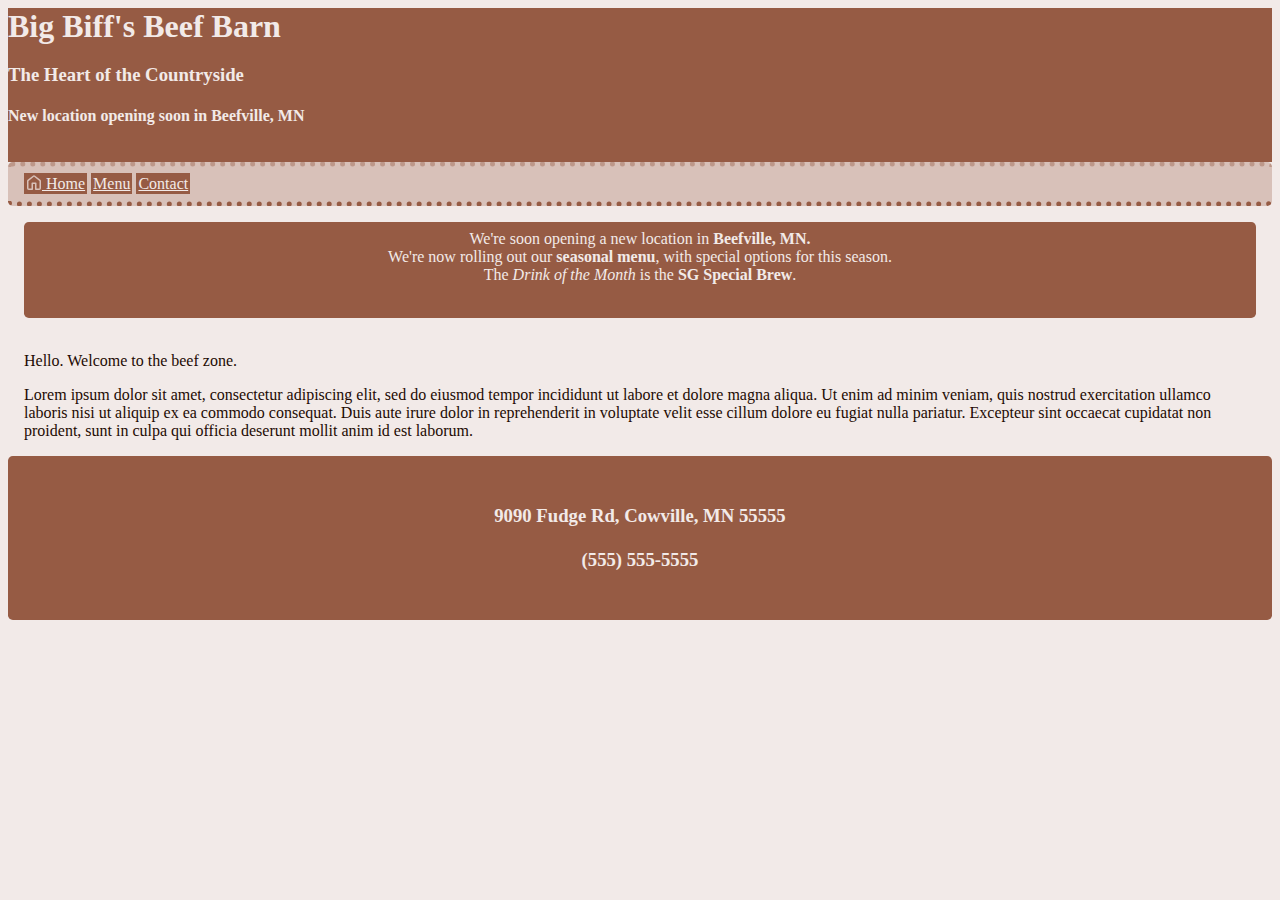
<file: index.html>
<!DOCTYPE html>
<!--
author: Conner Jensen
created: 3-22-21
revised: 4-6-21
-->
<html lang="en">

	<head>
		<title>Big Biff's Beef Barn</title>

		<!-- Bootstrap CDN copied from https://getbootstrap.com/docs/4.1/getting-started/introduction/ -->
		<link rel="stylesheet" href="https://stackpath.bootstrapcdn.com/bootstrap/4.1.3/css/bootstrap.min.css"
			integrity="sha384-MCw98/SFnGE8fJT3GXwEOngsV7Zt27NXFoaoApmYm81iuXoPkFOJwJ8ERdknLPMO" crossorigin="anonymous" /> 
		
		<link href="styles/restaurantStyles.css" rel="stylesheet" type="text/css" />
	</head>

	<body>
		<div class="container">
	
			<header class="jumbotron">
				<h1>Big Biff's Beef Barn</h1>
				<h3 class="font-italic">The Heart of the Countryside</h3>
				<h4 class="text-right mt-5">New location opening soon in <strong>Beefville, MN</strong></h4>
			</header>
			
			<nav>
				<a class="btn badge-pill" href="index.html">
					<svg xmlns="http://www.w3.org/2000/svg" viewBox="0 0 16 16" width="16" height="16" fill="#D8C1B9" style="vertical-align: -2px;">
					<path fill-rule="evenodd" d="M8.156 1.835a.25.25 0 00-.312 0l-5.25 4.2a.25.25 0 00-.094.196v7.019c0 .138.112.25.25.25H5.5V8.25a.75.75 0 01.75-.75h3.5a.75.75 0 01.75.75v5.25h2.75a.25.25 0 00.25-.25V6.23a.25.25 0 00-.094-.195l-5.25-4.2zM6.906.664a1.75 1.75 0 012.187 0l5.25 4.2c.415.332.657.835.657 1.367v7.019A1.75 1.75 0 0113.25 15h-3.5a.75.75 0 01-.75-.75V9H7v5.25a.75.75 0 01-.75.75h-3.5A1.75 1.75 0 011 13.25V6.23c0-.531.242-1.034.657-1.366l5.25-4.2h-.001z"></path>
					</svg>
					Home</a>
				<a class="btn badge-pill" href="menu.html">Menu</a>
				<a class="btn badge-pill" href="contact.html">Contact</a>
			</nav>
			
			<section>
				<noscript>
					<p><strong>Note: site is best viewed with JavaScript enabled.</strong></p>
				</noscript>
				
				<div class="carousel slide" data-ride="carousel">
					<div class="carousel-inner">
						<div class="carousel-item active lead">
							We're soon opening a new location in <strong>Beefville, MN.</strong>
						</div>
						<div class="carousel-item lead">
							We're now rolling out our <strong>seasonal menu</strong>, with special options for this season.
						</div>
						<div class="carousel-item lead">
							The <em>Drink of the Month</em> is the <strong>SG Special Brew</strong>.
						</div>
					</div> <!-- inner -->
				</div> <!-- carousel -->
				
				<!--
				<br/>
				<div style="text-align:center;">
					<img src="images/steakSml.png" style="width:400px; height:150px; border-top: thick #BD988A dotted; border-bottom: thick #965B44 dotted;"/>
				</div>
				-->
				
				<br/>
				<p>Hello. Welcome to the beef zone.</p>
				<p>Lorem ipsum dolor sit amet, consectetur adipiscing elit, sed do eiusmod tempor incididunt ut labore et dolore magna aliqua.
				Ut enim ad minim veniam, quis nostrud exercitation ullamco laboris nisi ut aliquip ex ea commodo consequat. Duis aute irure
				dolor in reprehenderit in voluptate velit esse cillum dolore eu fugiat nulla pariatur. Excepteur sint occaecat cupidatat non
				proident, sunt in culpa qui officia deserunt mollit anim id est laborum.</p>
			
			</section>
			
			<footer>
				<h3>
					9090 Fudge Rd, Cowville, MN 55555<br/><br/>
					(555) 555-5555
				</h3>
			</footer>
		
		</div> <!-- main -->
		
		<!-- CDN links copied from https://getbootstrap.com/docs/4.1/getting-started/introduction/ -->
        <script src="https://code.jquery.com/jquery-3.3.1.slim.min.js" integrity="sha384-q8i/X+965DzO0rT7abK41JStQIAqVgRVzpbzo5smXKp4YfRvH+8abtTE1Pi6jizo" crossorigin="anonymous"></script>
        <script src="https://cdnjs.cloudflare.com/ajax/libs/popper.js/1.14.3/umd/popper.min.js" integrity="sha384-ZMP7rVo3mIykV+2+9J3UJ46jBk0WLaUAdn689aCwoqbBJiSnjAK/l8WvCWPIPm49" crossorigin="anonymous"></script>
        <script src="https://stackpath.bootstrapcdn.com/bootstrap/4.1.3/js/bootstrap.min.js" integrity="sha384-ChfqqxuZUCnJSK3+MXmPNIyE6ZbWh2IMqE241rYiqJxyMiZ6OW/JmZQ5stwEULTy" crossorigin="anonymous"></script>
		
	</body>
</html>
</file>
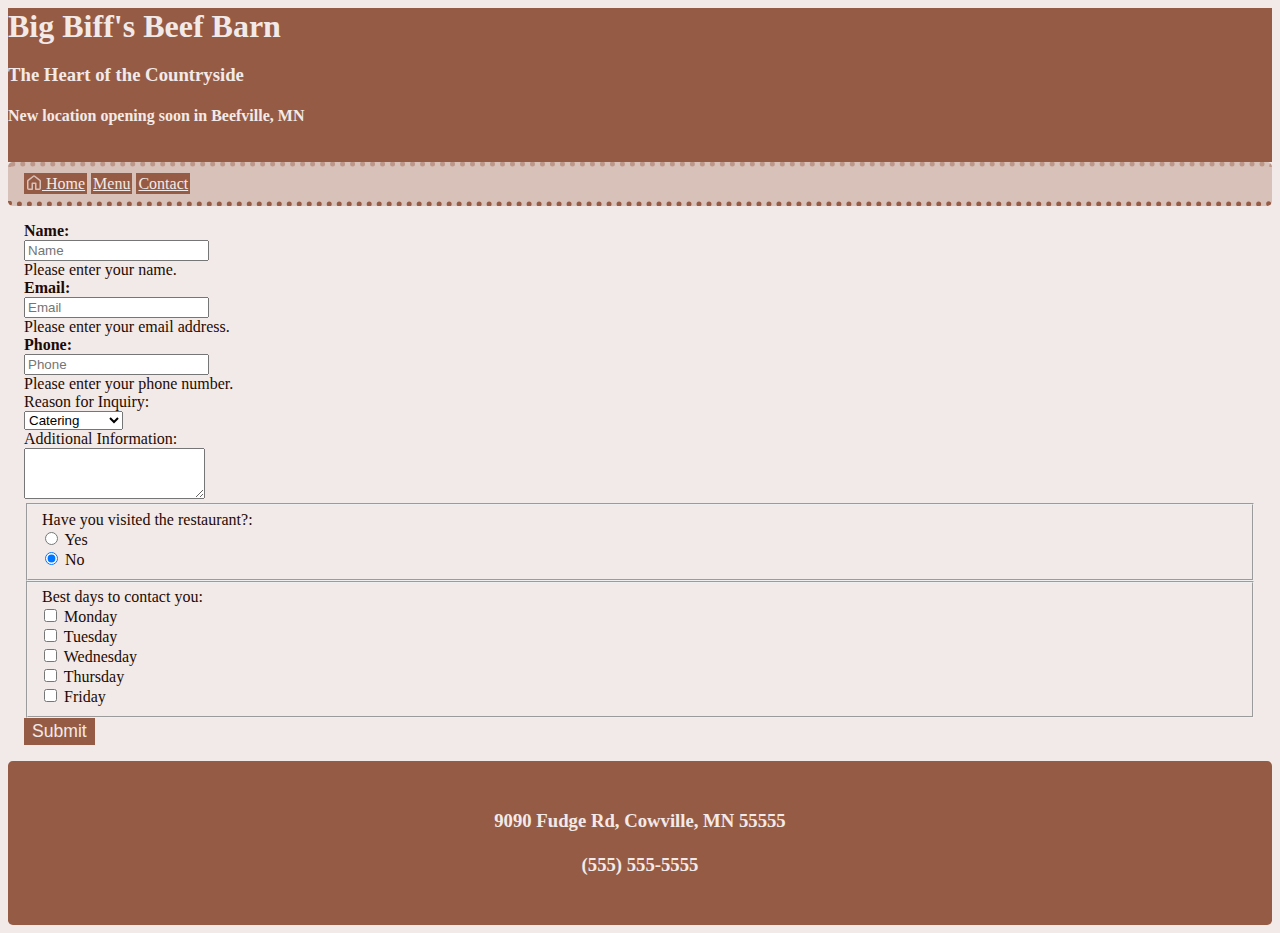
<file: contact.html>
<!DOCTYPE html>
<!--
author: Conner Jensen
created: 3-22-21
revised: 4-6-21
-->
<html lang="en">

	<head>
		<title>Big Biff's Contact</title>
		
		<!-- Bootstrap CDN copied from https://getbootstrap.com/docs/4.1/getting-started/introduction/ -->
		<link rel="stylesheet" href="https://stackpath.bootstrapcdn.com/bootstrap/4.1.3/css/bootstrap.min.css"
			integrity="sha384-MCw98/SFnGE8fJT3GXwEOngsV7Zt27NXFoaoApmYm81iuXoPkFOJwJ8ERdknLPMO" crossorigin="anonymous" /> 
		
		<link href="styles/restaurantStyles.css" rel="stylesheet" type="text/css" />
	</head>

	<body>
		<div class="container">
	
			<header class="jumbotron">
				<h1>Big Biff's Beef Barn</h1>
				<h3 class="font-italic">The Heart of the Countryside</h3>
				<h4 class="text-right mt-5">New location opening soon in <strong>Beefville, MN</strong></h4>
			</header>
			
			<nav>
				<a class="btn badge-pill" href="index.html">
					<svg xmlns="http://www.w3.org/2000/svg" viewBox="0 0 16 16" width="16" height="16" fill="#D8C1B9" style="vertical-align: -2px;">
					<path fill-rule="evenodd" d="M8.156 1.835a.25.25 0 00-.312 0l-5.25 4.2a.25.25 0 00-.094.196v7.019c0 .138.112.25.25.25H5.5V8.25a.75.75 0 01.75-.75h3.5a.75.75 0 01.75.75v5.25h2.75a.25.25 0 00.25-.25V6.23a.25.25 0 00-.094-.195l-5.25-4.2zM6.906.664a1.75 1.75 0 012.187 0l5.25 4.2c.415.332.657.835.657 1.367v7.019A1.75 1.75 0 0113.25 15h-3.5a.75.75 0 01-.75-.75V9H7v5.25a.75.75 0 01-.75.75h-3.5A1.75 1.75 0 011 13.25V6.23c0-.531.242-1.034.657-1.366l5.25-4.2h-.001z"></path>
					</svg>
					Home</a>
				<a class="btn badge-pill" href="menu.html">Menu</a>
				<a class="btn badge-pill" href="contact.html">Contact</a>
			</nav>
			
			<section>
				<noscript>
					<p><strong>Note: site is best viewed with JavaScript enabled.</strong></p>
				</noscript>
				
				<form class="needs-validation" action="fakePage.html" method="POST" novalidate>
					<div class="form-group row">
						<label for="inputName" class="col-sm-3 col-form-label"><strong>Name:</strong></label>
						<div class="col-sm-9">
							<input type="text" class="form-control" id="inputName" placeholder="Name" required>
							<div class="invalid-feedback">Please enter your name.</div>
						</div>
					</div>
					
					<div class="form-group row">
						<label for="inputEmail" class="col-sm-3 col-form-label"><strong>Email:</strong></label>
						<div class="col-sm-9">
							<input type="email" class="form-control" id="inputEmail" placeholder="Email" required>
							<div class="invalid-feedback">Please enter your email address.</div>
						</div>
					</div>
					
					<div class="form-group row">
						<label for="inputPhone" class="col-sm-3 col-form-label"><strong>Phone:</strong></label>
						<div class="col-sm-9">
							<input type="phone" class="form-control" id="inputPhone" placeholder="Phone" required>
							<div class="invalid-feedback">Please enter your phone number.</div>
						</div>
					</div>
					
					<div class="form-group row">
						<label for="inputReason" class="col-sm-3 col-form-label">Reason for Inquiry:</label>
						<div class="col-sm-9">
							<select class="form-control" id="inputReason">
								<option value="catering" selected>Catering</option>
								<option value="private">Private Party</option>
								<option value="feedback">Feedback</option>
								<option value="other">Other</option>
							</select>
						</div>
					</div>
					
					<div class="form-group row">
						<label for="inputExtra" class="col-sm-3 col-form-label">Additional Information:</label>
						<div class="col-sm-9">
							<textarea class="form-control" id="inputExtra" rows="3"></textarea>
						</div>
					</div>
					
					<fieldset class="form-group">
						<div class="row">
							<legend class="col-form-label col-sm-3 pt-0">Have you visited the restaurant?:</legend>
							<div class="col-sm-9">
								<div class="form-check">
									<input class="form-check-input" type="radio" name="inputVisited" id="visitedYes" value="yes" checked>
									<label class="form-check-label" for="visitedYes">Yes</label>
								</div>
								<div class="form-check">
									<input class="form-check-input" type="radio" name="inputVisited" id="visitedNo" value="no" checked>
									<label class="form-check-label" for="visitedNo">No</label>
								</div>
							</div>
						</div>
					</fieldset>
					
					<fieldset class="form-group">
						<div class="row">
							<legend class="col-form-label col-sm-3 pt-0">Best days to contact you:</legend>
							<div class="col-sm-9">
								<div class="form-check">
									<input class="form-check-input" type="checkbox" name="inputDays" id="daysMonday" value="Monday">
									<label class="form-check-label" for="daysMonday">Monday</label>
								</div>
								
								<div class="form-check">
									<input class="form-check-input" type="checkbox" name="inputDays" id="daysTuesday" value="Tuesday">
									<label class="form-check-label" for="daysTuesday">Tuesday</label>
								</div>
								
								<div class="form-check">
									<input class="form-check-input" type="checkbox" name="inputDays" id="daysWednesday" value="Wednesday">
									<label class="form-check-label" for="daysWednesday">Wednesday</label>
								</div>
								
								<div class="form-check">
									<input class="form-check-input" type="checkbox" name="inputDays" id="daysThursday" value="Thursday">
									<label class="form-check-label" for="daysThursday">Thursday</label>
								</div>
								
								<div class="form-check">
									<input class="form-check-input" type="checkbox" name="inputDays" id="daysFriday" value="Friday">
									<label class="form-check-label" for="daysFriday">Friday</label>
								</div>
							</div>
						</div>
					</fieldset>
					
					<div class="form-group row">
						<div class="col-form-label col-sm-3 pt-0"></div>
						<div class="col-sm-9">
							<button type="submit" class="btn badge-pill" style="font-size: 1.1em;">Submit</button>
						</div>
					</div>
				</form>
				
				<script> // validate inputs -- code used from Bootstrap forms page
					(function() {
						'use strict';
						window.addEventListener('load', function() {
							var forms = document.getElementsByClassName('needs-validation');
							
							var validation = Array.prototype.filter.call(forms, function(form) {
								form.addEventListener('submit', function(event) {
									if (form.checkValidity() === false) {
										event.preventDefault();
										event.stopPropagation();
									}
									form.classList.add('was-validated');
								}, false);
							});
						}, false);
					})();
				</script>
				
			</section>
			
			<footer>
				<h3>
					9090 Fudge Rd, Cowville, MN 55555<br/><br/>
					(555) 555-5555
				</h3>
			</footer>
			
		</div>
	</body>
</html>
</file>
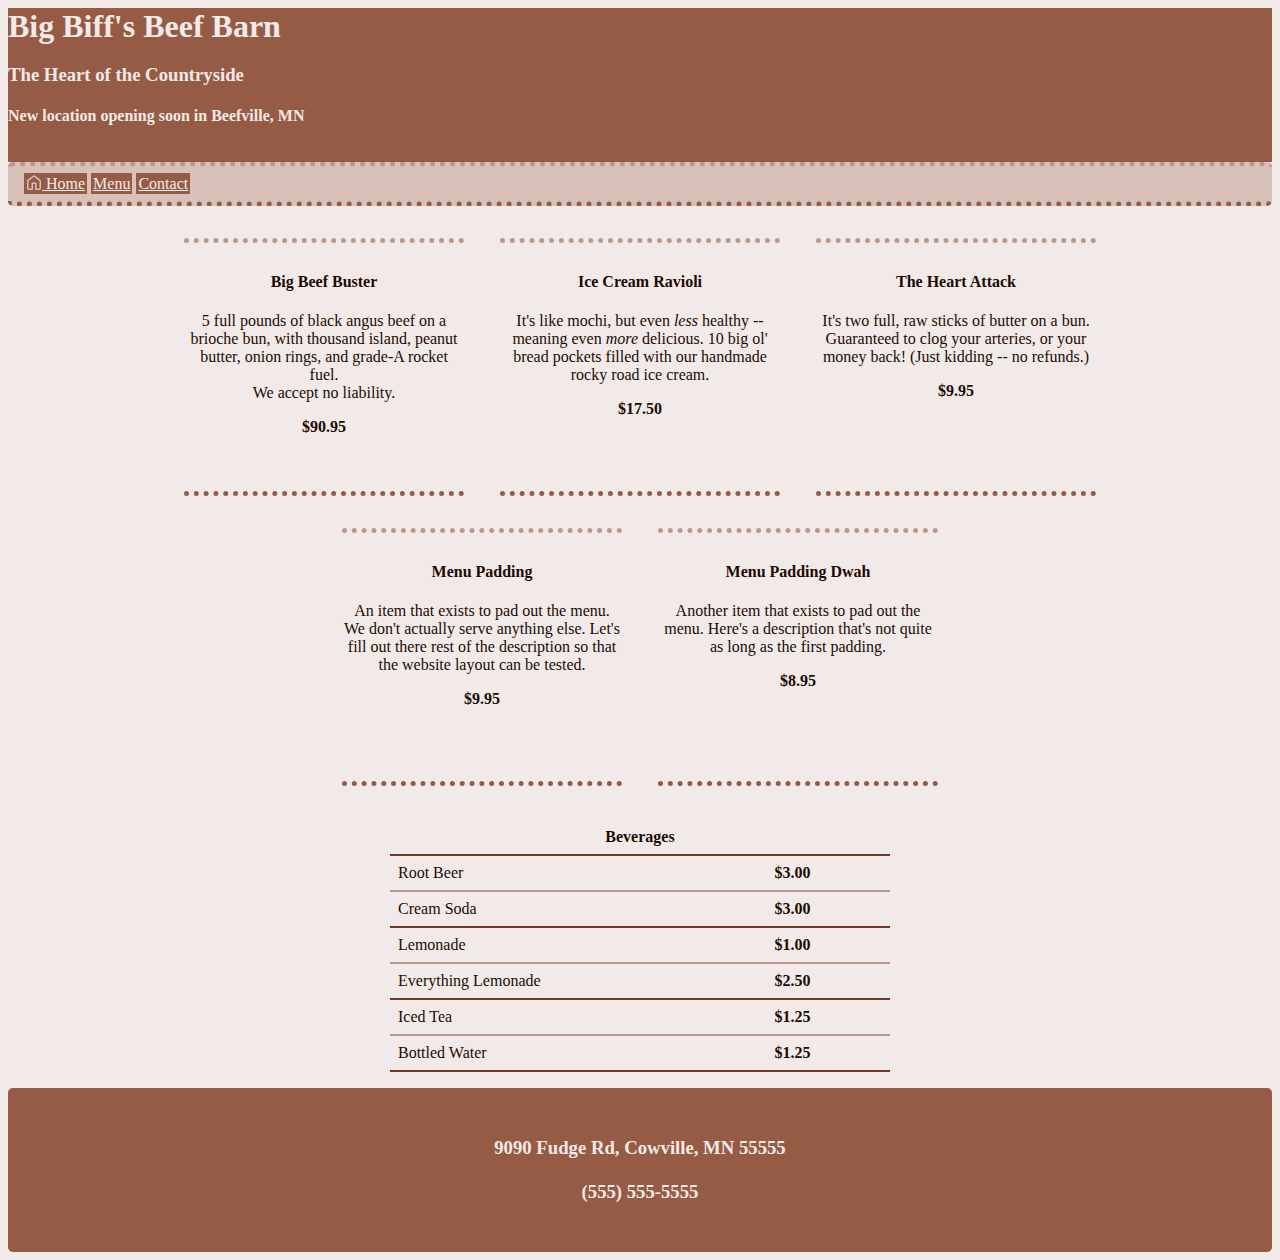
<file: menu.html>
<!DOCTYPE html>
<!--
author: Conner Jensen
created: 3-22-21
revised: 4-6-21
-->
<html lang="en">

	<head>
		<title>Big Biff's Menu</title>
		
		<!-- Bootstrap CDN copied from https://getbootstrap.com/docs/4.1/getting-started/introduction/ -->
		<link rel="stylesheet" href="https://stackpath.bootstrapcdn.com/bootstrap/4.1.3/css/bootstrap.min.css"
			integrity="sha384-MCw98/SFnGE8fJT3GXwEOngsV7Zt27NXFoaoApmYm81iuXoPkFOJwJ8ERdknLPMO" crossorigin="anonymous" /> 
			
		<link href="styles/restaurantStyles.css" rel="stylesheet" type="text/css" />
		
		<style>
			#menu {
				text-align: center;
			}
		
			.item {
				display: inline-block;
				vertical-align: top;
				padding-top: 8px;
				margin: 16px;
				width: 280px;
				height: 240px;
				text-align: center;
				border-top: thick #BD988A dotted;
				border-bottom: thick #965B44 dotted;
			}
			
			table {
				margin: auto;
				width: 90%;
				max-width: 500px;
			}
			
			table, th, td {
				border-collapse: collapse;
				padding: 8px;
			}
			
			tr {
				border-bottom: 2px #6D3824 solid;
			}
			
			tr:nth-child(even) {
				border-bottom: 2px #BD988A solid;
			}
		</style>
	</head>

	<body>
		<div class="container">
	
			<header class="jumbotron">
				<h1>Big Biff's Beef Barn</h1>
				<h3 class="font-italic">The Heart of the Countryside</h3>
				<h4 class="text-right mt-5">New location opening soon in <strong>Beefville, MN</strong></h4>
			</header>
			
			<nav>
				<a class="btn badge-pill" href="index.html">
					<svg xmlns="http://www.w3.org/2000/svg" viewBox="0 0 16 16" width="16" height="16" fill="#D8C1B9" style="vertical-align: -2px;">
					<path fill-rule="evenodd" d="M8.156 1.835a.25.25 0 00-.312 0l-5.25 4.2a.25.25 0 00-.094.196v7.019c0 .138.112.25.25.25H5.5V8.25a.75.75 0 01.75-.75h3.5a.75.75 0 01.75.75v5.25h2.75a.25.25 0 00.25-.25V6.23a.25.25 0 00-.094-.195l-5.25-4.2zM6.906.664a1.75 1.75 0 012.187 0l5.25 4.2c.415.332.657.835.657 1.367v7.019A1.75 1.75 0 0113.25 15h-3.5a.75.75 0 01-.75-.75V9H7v5.25a.75.75 0 01-.75.75h-3.5A1.75 1.75 0 011 13.25V6.23c0-.531.242-1.034.657-1.366l5.25-4.2h-.001z"></path>
					</svg>
					Home</a>
				<a class="btn badge-pill" href="menu.html">Menu</a>
				<a class="btn badge-pill" href="contact.html">Contact</a>
			</nav>
		
			<section>
				<noscript>
					<p><strong>Note: site is best viewed with JavaScript enabled.</strong></p>
				</noscript>
				
				<div id="menu">
				<span class="item">
					<h4>Big Beef Buster</h4>
					<p>
						5 full pounds of black angus beef on a brioche bun, with thousand island, peanut butter, onion rings, and grade-A rocket fuel.<br/>
						We accept no liability.
					</p>
					<strong>$90.95</strong>
				</span>
			
				<span class="item">
					<h4>Ice Cream Ravioli</h4>
					<p>
						It's like mochi, but even <em>less</em> healthy -- meaning even <em>more</em> delicious.
						10 big ol' bread pockets filled with our handmade rocky road ice cream.
					</p>
					<strong>$17.50</strong>
				</span>
			
				<span class="item">
					<h4>The Heart Attack</h4>
					<p>
						It's two full, raw sticks of butter on a bun. Guaranteed to clog your arteries, or your money back! (Just kidding -- no refunds.)
					</p>
					<strong>$9.95</strong>
				</span>
				
				<span class="item">
					<h4>Menu Padding</h4>
					<p>
						An item that exists to pad out the menu. We don't actually serve anything else. Let's fill out there rest of the description
						so that the website layout can be tested.
					</p>
					<strong>$9.95</strong>
				</span>
				
				<span class="item">
					<h4>Menu Padding Dwah</h4>
					<p>
						Another item that exists to pad out the menu. Here's a description that's not quite as long as the first padding.
					</p>
					<strong>$8.95</strong>
				</span>
				</div>
			
				<div class="cf"/>
				<br/>
				
				<table>
					<tr>
						<th colspan="2">Beverages</th>
					</tr>
					<tr>
						<td>Root Beer</td>
						<td><strong>$3.00</strong></td>
					</tr>
					<tr>
						<td>Cream Soda</td>
						<td><strong>$3.00</strong></td>
					</tr>
					<tr>
						<td>Lemonade</td>
						<td><strong>$1.00</strong></td>
					</tr>
					<tr>
						<td>Everything Lemonade</td>
						<td><strong>$2.50</strong></td>
					</tr>
					<tr>
						<td>Iced Tea</td>
						<td><strong>$1.25</strong></td>
					</tr>
					<tr>
						<td>Bottled Water</td>
						<td><strong>$1.25</strong></td>
					</tr>
				</table>
				
			</section>
			
			<footer>
				<h3>
					9090 Fudge Rd, Cowville, MN 55555<br/><br/>
					(555) 555-5555
				</h3>
			</footer>
	
		</div>
	</body>
</html>
</file>
<file: styles/restaurantStyles.css>
/*
author: Conner Jensen
created: 3-25-21
revised: 4-6-21
*/

body {
	background-color: #F2EAE8;
	color: #1E0A03;
}

header, footer, .jumbotron {
	background-color: #965B44;
	color: #F2EAE8;
}

.carousel {
	background-color: #965B44;
	color: #F2EAE8;
	text-align: center;
	border-radius: .3rem;
	padding: 8px 0px;
	min-height: 80px;
}

.jumbotron {
	padding-bottom: 16px;
	margin-bottom: 0px;
}

footer {
	text-align: center;
	padding: 30px 0px;
	border-radius: .3rem;
}

h1 {
	margin: 0 auto;
}

nav {
	padding: 8px 16px;
	background-color: #D8C1B9;
	border-top: thick #BD988A dotted;
	border-bottom: thick #965B44 dotted;
	border-radius: .3rem;
}

.btn {
	background-color: #965B44;
	color: #F2EAE8;
	border: 2px #965B44 solid;
}

.btn:hover {
	background-color: #F2EAE8;
	color: #1E0A03;
}

section {
	margin: 16px;
}

.cf {
	clear: both;
}
</file>
